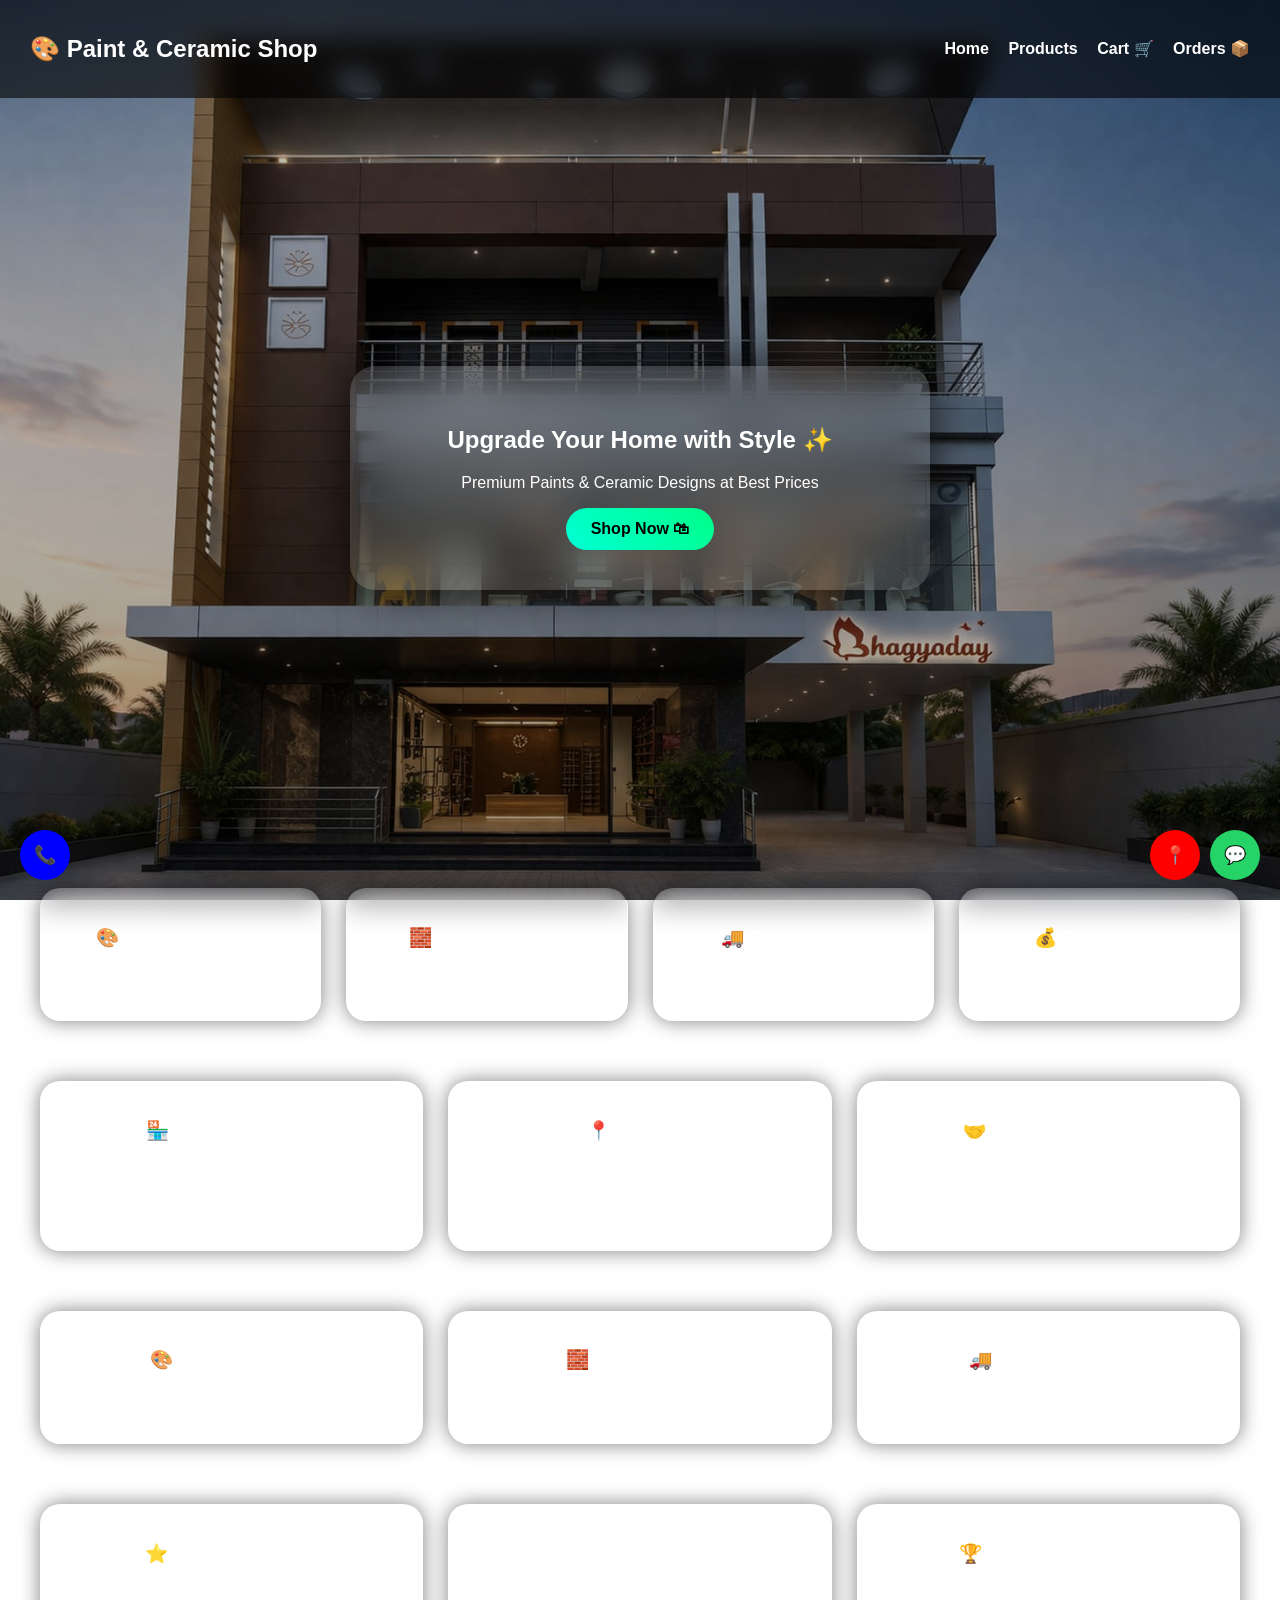
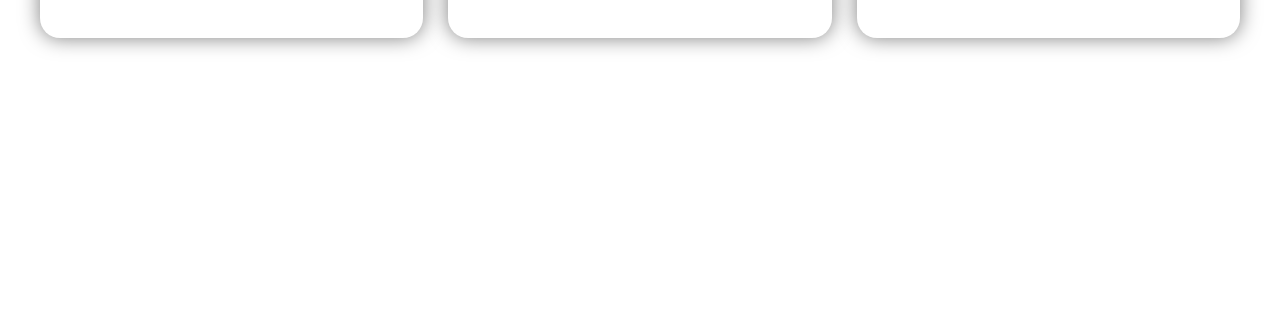
<file: index.html>
<!DOCTYPE html>
<html lang="en">
<head>
  <meta charset="UTF-8">
  <meta name="viewport" content="width=device-width, initial-scale=1.0">
  <title>Paint & Ceramic Shop</title>

  <!-- ✅ FIXED CSS PATH -->
  <link rel="stylesheet" href="./css/style.css">
</head>

<body>

<!-- NAVBAR -->
<nav>
  <h1>🎨 Paint & Ceramic Shop</h1>
  <div>
    <a href="index.html">Home</a>
    <a href="products.html">Products</a>
    <a href="cart.html">Cart 🛒</a>
    <a href="orders.html">Orders 📦</a>
  </div>
</nav>

<!-- HERO SECTION -->
<section class="hero">
  <div class="hero-box">
    <h2>Upgrade Your Home with Style ✨</h2>
    <p>Premium Paints & Ceramic Designs at Best Prices</p>
    <a href="products.html" class="btn">Shop Now 🛍</a>
  </div>
</section>

<!-- FEATURES -->
<section class="features">
  <div class="card">
    <h3>🎨 Premium Paints</h3>
    <p>Top quality long-lasting colors</p>
  </div>

  <div class="card">
    <h3>🧱 Designer Tiles</h3>
    <p>Modern & stylish ceramic tiles</p>
  </div>

  <div class="card">
    <h3>🚚 Fast Delivery</h3>
    <p>Quick and safe delivery</p>
  </div>

  <div class="card">
    <h3>💰 Best Prices</h3>
    <p>Affordable and value for money</p>
  </div>
</section>

<!-- ABOUT -->
<section class="features">
  <div class="card">
    <h3>🏪 About Our Shop</h3>
    <p>
      We are a trusted local shop in Ashta, Sangli providing
      premium paints, ceramic tiles, and home improvement products.
    </p>
  </div>

  <div class="card">
    <h3>📍 Location</h3>
    <p>Walwa, Ashta, Sangli, Maharashtra</p>
  </div>

  <div class="card">
    <h3>🤝 Why Choose Us</h3>
    <p>Quality products, best price, and reliable service</p>
  </div>
</section>

<!-- SERVICES -->
<section class="features">
  <div class="card">
    <h3>🎨 Paint Solutions</h3>
    <p>Interior & exterior paint guidance</p>
  </div>

  <div class="card">
    <h3>🧱 Tile Selection</h3>
    <p>Modern ceramic & designer tiles</p>
  </div>

  <div class="card">
    <h3>🚚 Home Delivery</h3>
    <p>Fast delivery in nearby areas</p>
  </div>
</section>

<!-- TRUST -->
<section class="features">
  <div class="card">
    <h3>⭐ 100+ Customers</h3>
    <p>Happy local customers</p>
  </div>

  <div class="card">
    <h3>🛡 Trusted Shop</h3>
    <p>Reliable service in Sangli</p>
  </div>

  <div class="card">
    <h3>🏆 Quality Products</h3>
    <p>Only premium materials</p>
  </div>
</section>

<!-- MAP -->
<section>
  <iframe 
    src="https://maps.google.com/maps?q=Ashta%20Sangli&t=&z=13&ie=UTF8&iwloc=&output=embed"
    width="100%" height="250" style="border:0;">
  </iframe>
</section>

<!-- FLOATING BUTTONS -->
<a href="tel:+919370161050" class="call">📞</a>
<a href="https://wa.me/919370161050" class="whatsapp" target="_blank">💬</a>
<a href="https://maps.app.goo.gl/wumoNLEk3kEAtf5A7" class="location" target="_blank">📍</a>

<!-- (OPTIONAL BUT GOOD) JS FILE -->
<script src="./js/app.js"></script>

</body>
</html>
</file>
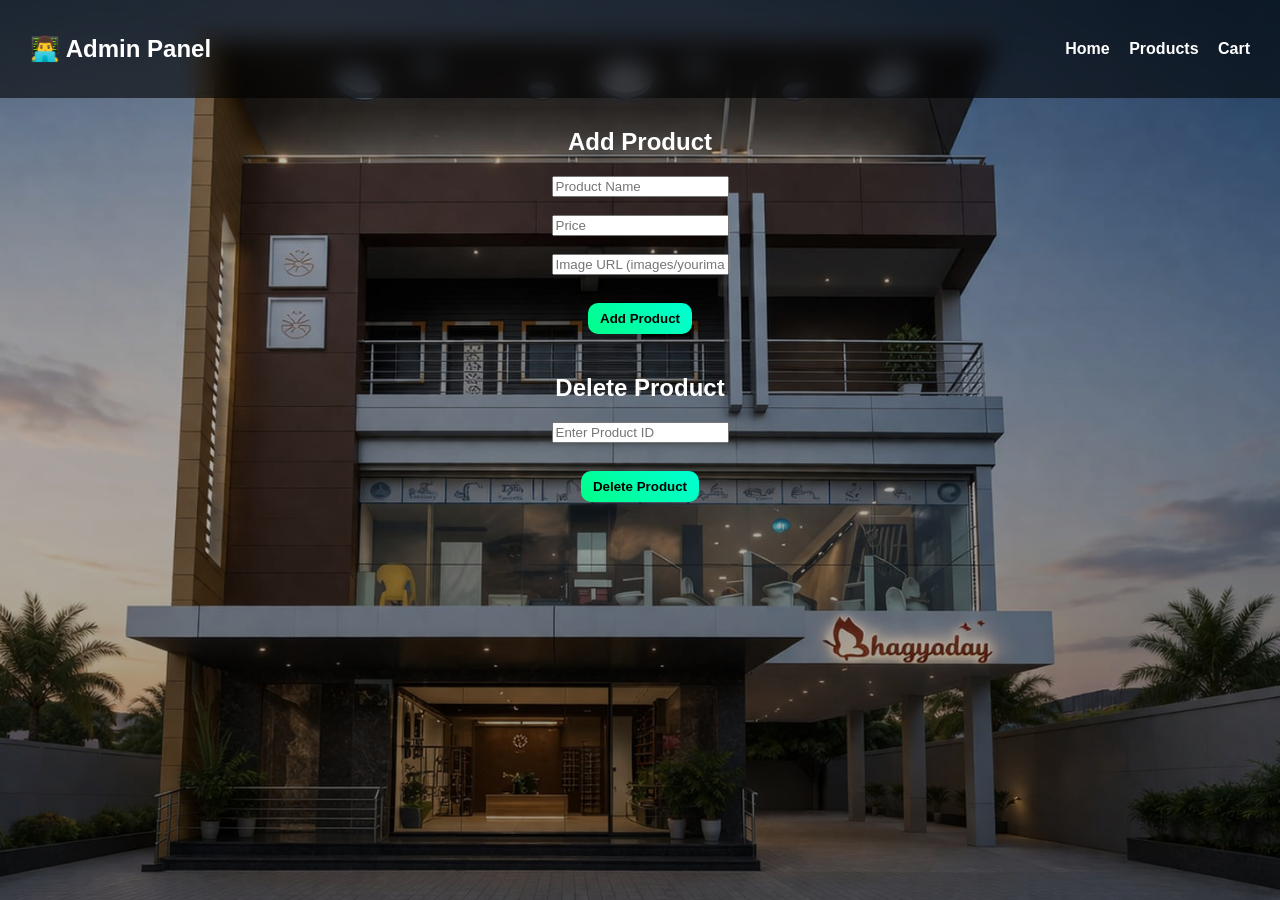
<file: admin.html>
<!DOCTYPE html>
<html lang="en">
<head>
  <meta charset="UTF-8">
  <title>Admin Panel</title>

  <!-- FIXED CSS PATH -->
  <link rel="stylesheet" href="./css/style.css">
</head>

<body>

  <nav>
    <h1>👨‍💻 Admin Panel</h1>
    <div>
      <a href="index.html">Home</a>
      <a href="products.html">Products</a>
      <a href="cart.html">Cart</a>
    </div>
  </nav>

  <!-- ADD PRODUCT -->
  <div style="text-align:center; margin-top:30px;">
    <h2>Add Product</h2>

    <input id="name" placeholder="Product Name"><br><br>
    <input id="price" placeholder="Price"><br><br>
    <input id="image" placeholder="Image URL (images/yourimage.jpg)"><br><br>

    <button onclick="addProduct()">Add Product</button>
  </div>

  <!-- DELETE PRODUCT -->
  <div style="text-align:center; margin-top:40px;">
    <h2>Delete Product</h2>

    <input id="deleteId" placeholder="Enter Product ID"><br><br>

    <button onclick="deleteProduct()">Delete Product</button>
  </div>

  <script>
    // 🔥 IMPORTANT: CHANGE THIS AFTER DEPLOYMENT
    const API_URL = "https://paintshop-snehal.onrender.com/api/products";

    // ➕ Add product
    function addProduct() {
      const name = document.getElementById("name").value;
      const price = document.getElementById("price").value;
      const image = document.getElementById("image").value;

      fetch(API_URL, {
        method: "POST",
        headers: {
          "Content-Type": "application/json"
        },
        body: JSON.stringify({
          name,
          price: Number(price),
          image
        })
      })
      .then(res => res.json())
      .then(() => {
        alert("Product Added ✅");
      })
      .catch(err => {
        alert("Error adding product ❌");
        console.log(err);
      });
    }

    // ❌ Delete product
    function deleteProduct() {
      const id = document.getElementById("deleteId").value;

      fetch(API_URL + "/" + id, {
        method: "DELETE"
      })
      .then(() => {
        alert("Product Deleted ❌");
      })
      .catch(err => {
        alert("Error deleting product ❌");
        console.log(err);
      });
    }
  </script>

</body>
</html>
</file>
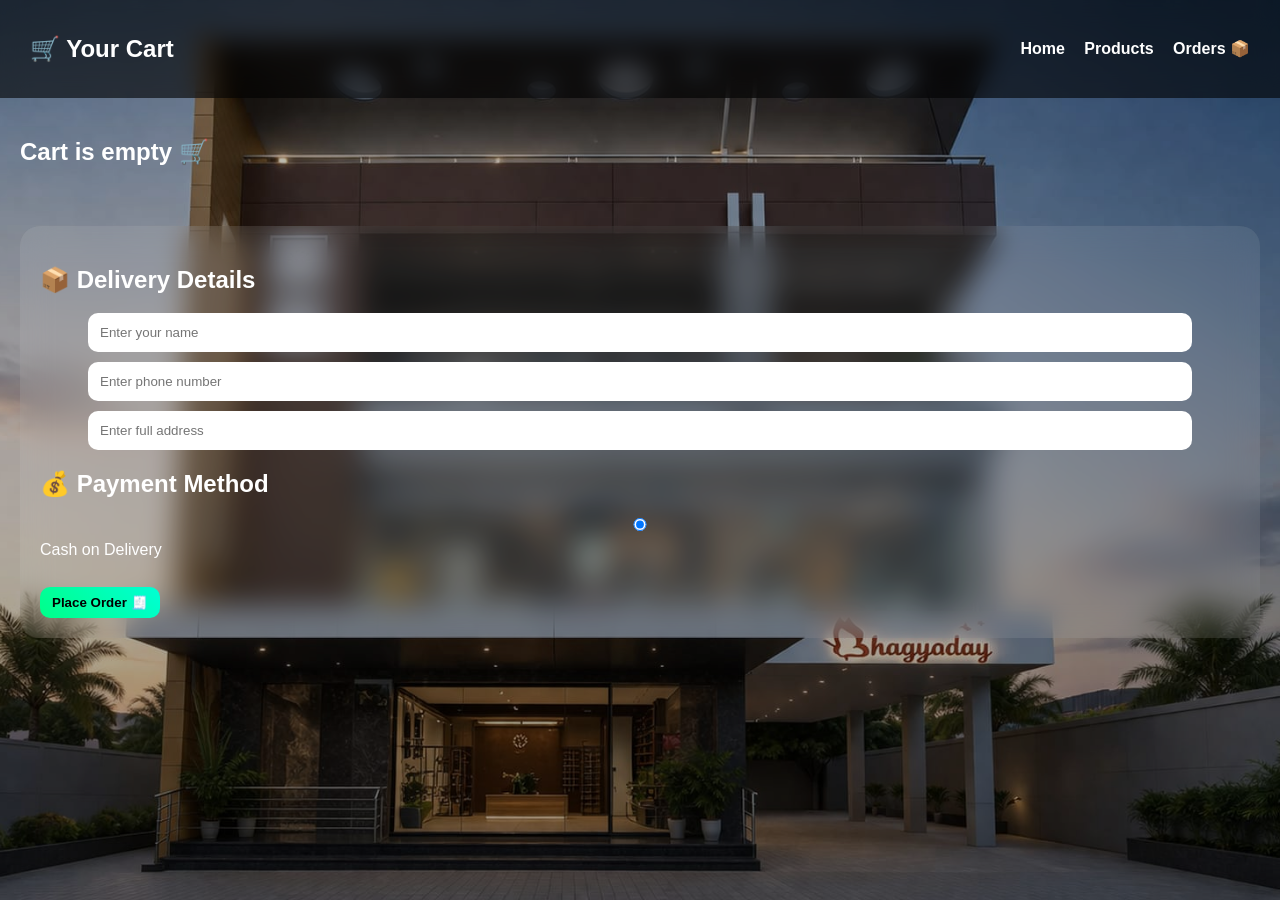
<file: cart.html>
<!DOCTYPE html>
<html lang="en">
<head>
  <meta charset="UTF-8">
  <title>Cart</title>

  <!-- FIXED CSS PATH -->
  <link rel="stylesheet" href="./css/style.css">
</head>

<body>

<!-- 🧭 NAVBAR -->
<nav>
  <h1>🛒 Your Cart</h1>
  <div>
    <a href="index.html">Home</a>
    <a href="products.html">Products</a>
    <a href="orders.html">Orders 📦</a>
  </div>
</nav>

<!-- 🛍 CART ITEMS -->
<div id="cart-items"></div>

<!-- 💳 CHECKOUT -->
<div class="checkout">

  <h2>📦 Delivery Details</h2>

  <input type="text" id="name" placeholder="Enter your name">
  <input type="text" id="phone" placeholder="Enter phone number">
  <input type="text" id="address" placeholder="Enter full address">

  <h2>💰 Payment Method</h2>

  <label>
    <input type="radio" name="payment" value="COD" checked>
    Cash on Delivery
  </label>

  <br><br>

  <button onclick="placeOrder()">Place Order 🧾</button>

</div>

<!-- FIXED JS PATH -->
<script src="./js/cart.js"></script>

</body>
</html>
</file>
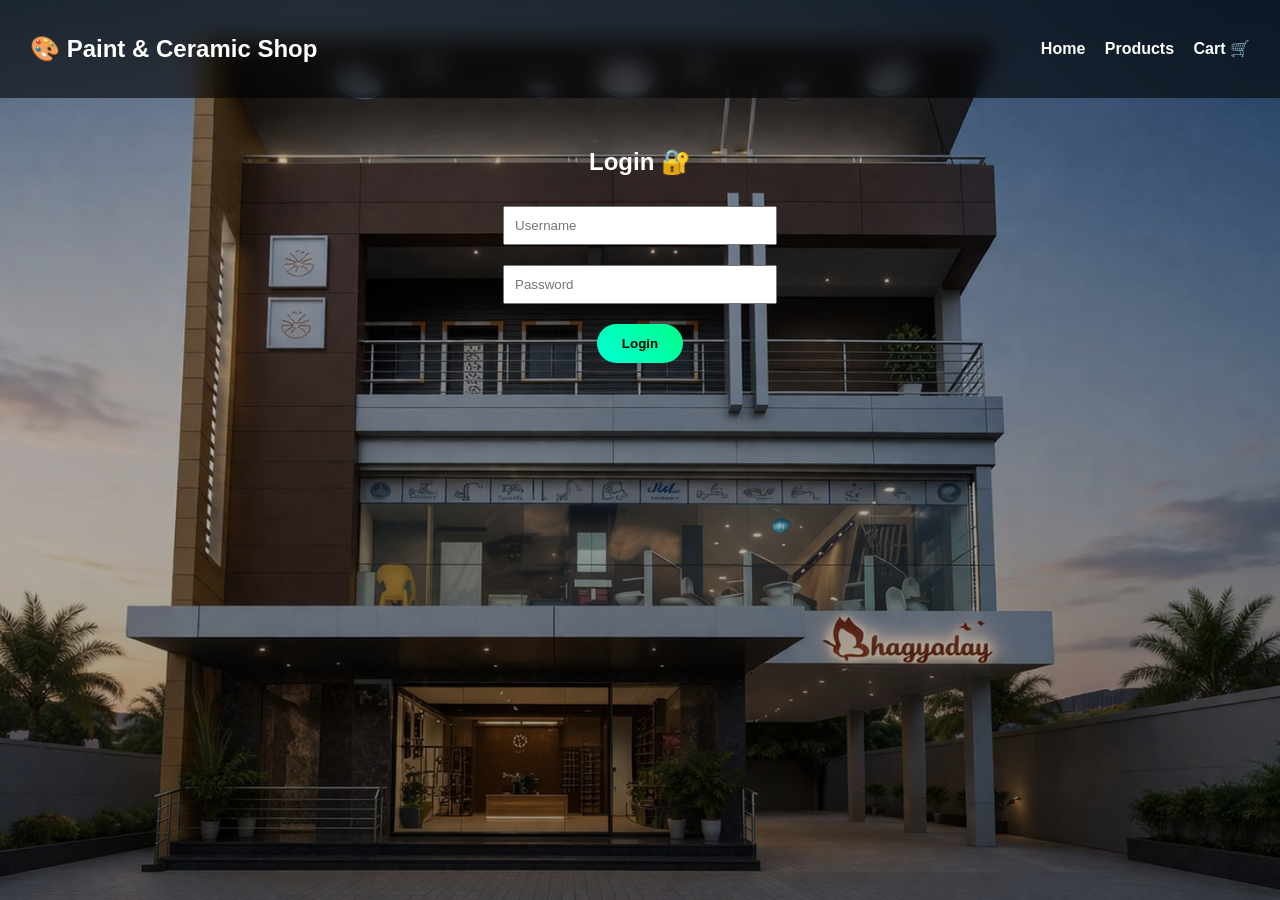
<file: login.html>
<!DOCTYPE html>
<html lang="en">
<head>
  <meta charset="UTF-8">
  <title>Login</title>

  <!-- FIXED CSS PATH -->
  <link rel="stylesheet" href="./css/style.css">
</head>

<body>

  <!-- Navbar -->
  <nav>
    <h1>🎨 Paint & Ceramic Shop</h1>
    <div>
      <a href="index.html">Home</a>
      <a href="products.html">Products</a>
      <a href="cart.html">Cart 🛒</a>
    </div>
  </nav>

  <!-- Login Box -->
  <div style="text-align:center; margin-top:50px;">
    <h2>Login 🔐</h2>

    <input id="user" placeholder="Username" 
      style="padding:10px;margin:10px;width:250px;"><br>

    <input id="pass" type="password" placeholder="Password" 
      style="padding:10px;margin:10px;width:250px;"><br>

    <button onclick="login()" class="btn">Login</button>
  </div>

  <script>
    function login() {
      const u = document.getElementById("user").value;
      const p = document.getElementById("pass").value;

      if (u === "admin" && p === "1234") {
        localStorage.setItem("user", "admin");
        alert("Login Successful ✅");
        window.location.href = "admin.html";
      } else {
        alert("Invalid Credentials ❌");
      }
    }
  </script>

</body>
</html>
</file>
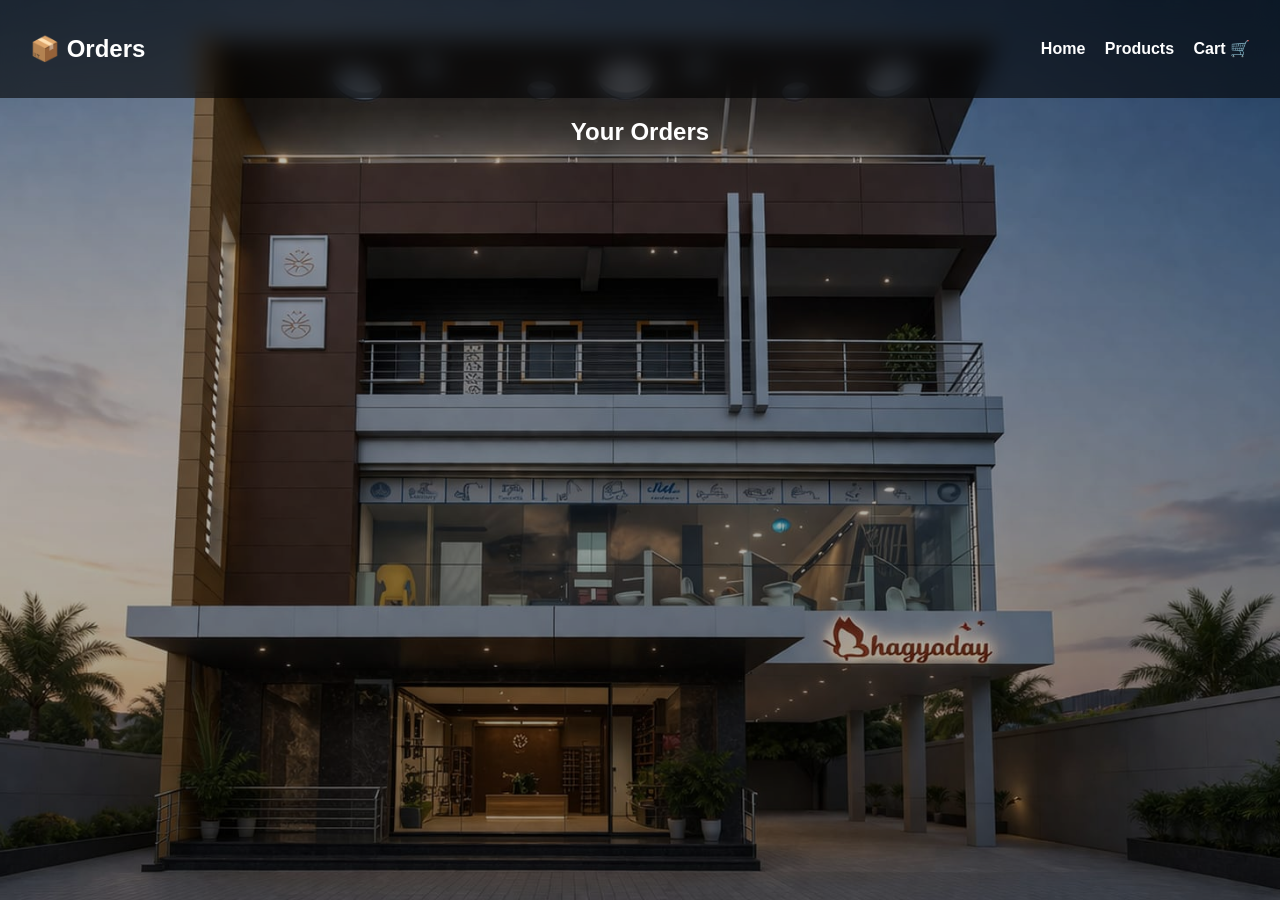
<file: orders.html>
<!DOCTYPE html>
<html lang="en">
<head>
  <meta charset="UTF-8">
  <title>Orders</title>

  <!-- FIXED CSS PATH -->
  <link rel="stylesheet" href="./css/style.css">
</head>

<body>

<nav>
  <h1>📦 Orders</h1>
  <div>
    <a href="index.html">Home</a>
    <a href="products.html">Products</a>
    <a href="cart.html">Cart 🛒</a>
  </div>
</nav>

<h2 style="text-align:center; margin-top:20px;">Your Orders</h2>

<!-- ORDER LIST -->
<div id="order-list"></div>

<!-- FIXED JS PATH -->
<script src="./js/orders.js"></script>

</body>
</html>
</file>
<file: css/style.css>
/* =========================
   GLOBAL
========================= */

body {
  margin: 0;
  font-family: 'Segoe UI', sans-serif;
  background: url("../images/shop.jpeg") no-repeat center center/cover;
  background-attachment: fixed;
  color: white;
  overflow-x: hidden;
}

/* DARK OVERLAY */
body::before {
  content: "";
  position: fixed;
  inset: 0;
  background: linear-gradient(rgba(0,0,0,0.25), rgba(0,0,0,0.35));
  z-index: -1;
}

/* =========================
   NAVBAR
========================= */

nav {
  display: flex;
  justify-content: space-between;
  align-items: center;
  padding: 15px 30px;
  background: rgba(0,0,0,0.6);
  backdrop-filter: blur(12px);
  position: sticky;
  top: 0;
  z-index: 100;
  flex-wrap: wrap;
}

nav a {
  color: white;
  margin-left: 15px;
  text-decoration: none;
  font-weight: bold;
  transition: 0.3s;
}

nav a:hover {
  color: #00ffd5;
}

/* =========================
   HERO
========================= */

.hero {
  display: flex;
  justify-content: center;
  align-items: center;
  height: 80vh;
  padding: 20px;
  text-align: center;
}

.hero-box {
  background: rgba(255,255,255,0.1);
  backdrop-filter: blur(20px);
  padding: 40px;
  border-radius: 25px;
  text-align: center;
  box-shadow: 0 0 50px rgba(0,0,0,0.8);
  animation: fadeIn 1.2s ease-in-out;
  max-width: 500px;
  width: 100%;
}

/* =========================
   BUTTON
========================= */

.btn {
  background: linear-gradient(45deg, #00ffd5, #00ff88);
  padding: 12px 25px;
  border-radius: 25px;
  text-decoration: none;
  color: black;
  font-weight: bold;
  transition: 0.3s;
  display: inline-block;
}

.btn:hover {
  transform: scale(1.1);
}

/* =========================
   SECTION TITLE
========================= */

.section-title {
  text-align: center;
  font-size: 30px;
  margin: 40px 0 10px;
  color: #00ffd5;
  animation: fadeUp 1s ease;
}

/* =========================
   FEATURES
========================= */

.features {
  display: grid;
  grid-template-columns: repeat(auto-fit, minmax(220px, 1fr));
  gap: 25px;
  padding: 30px;
  max-width: 1200px;
  margin: auto;
}

.card {
  background: rgba(255,255,255,0.08);
  padding: 20px;
  border-radius: 20px;
  text-align: center;
  backdrop-filter: blur(15px);
  transition: 0.4s;
  box-shadow: 0 0 20px rgba(0,0,0,0.5);
}

.card:hover {
  transform: translateY(-12px) scale(1.05);
  box-shadow: 0 0 30px rgba(0,255,200,0.7);
}

.card img {
  width: 100%;
  height: 180px;
  border-radius: 10px;
  object-fit: cover;
}

/* =========================
   PRODUCT / CART / ORDERS
========================= */

#product-list,
#cart-items,
#order-list {
  display: flex;
  gap: 20px;
  padding: 20px;
  overflow-x: auto;
}

/* =========================
   BUTTONS
========================= */

button {
  padding: 8px 12px;
  margin-top: 10px;
  border: none;
  border-radius: 10px;
  cursor: pointer;
  background: linear-gradient(45deg, #00ff88, #00ffd5);
  font-weight: bold;
  transition: 0.3s;
}

button:hover {
  transform: scale(1.08);
}

/* =========================
   CHECKOUT
========================= */

.checkout {
  margin: 20px;
  padding: 20px;
  background: rgba(255,255,255,0.08);
  border-radius: 20px;
  backdrop-filter: blur(15px);
}

.checkout input {
  width: 90%;
  padding: 12px;
  margin: 10px auto;
  display: block;
  border-radius: 10px;
  border: none;
}

/* =========================
   STATUS COLORS
========================= */

.card p b {
  color: #00ffd5;
}

.status-pending { color: orange; }
.status-shipped { color: yellow; }
.status-delivered { color: limegreen; }

/* =========================
   FLOATING BUTTONS
========================= */

.call, .whatsapp, .location {
  position: fixed;
  bottom: 20px;
  padding: 14px;
  border-radius: 50%;
  color: white;
  text-decoration: none;
  font-size: 18px;
  transition: 0.3s;
  z-index: 999;
}

.call { left: 20px; background: blue; }
.whatsapp { right: 20px; background: #25D366; }
.location { right: 80px; background: red; }

.call:hover, .whatsapp:hover, .location:hover {
  transform: scale(1.2);
}

/* =========================
   ANIMATION
========================= */

@keyframes fadeUp {
  from {
    opacity: 0;
    transform: translateY(40px);
  }
  to {
    opacity: 1;
    transform: translateY(0);
  }
}

@keyframes fadeIn {
  from { opacity: 0; }
  to { opacity: 1; }
}

/* =========================
   MOBILE RESPONSIVE FIX
========================= */

@media (max-width: 768px) {

  nav {
    flex-direction: column;
    text-align: center;
    gap: 10px;
  }

  nav a {
    margin: 5px;
    display: inline-block;
  }

  .hero {
    height: auto;
    padding: 40px 10px;
  }

  .hero-box {
    padding: 20px;
  }

  #product-list,
  #cart-items,
  #order-list {
    flex-direction: column;
    align-items: center;
    overflow-x: hidden;
  }

  .card {
    width: 90%;
  }

  .checkout input {
    width: 100%;
  }
}
</file>
